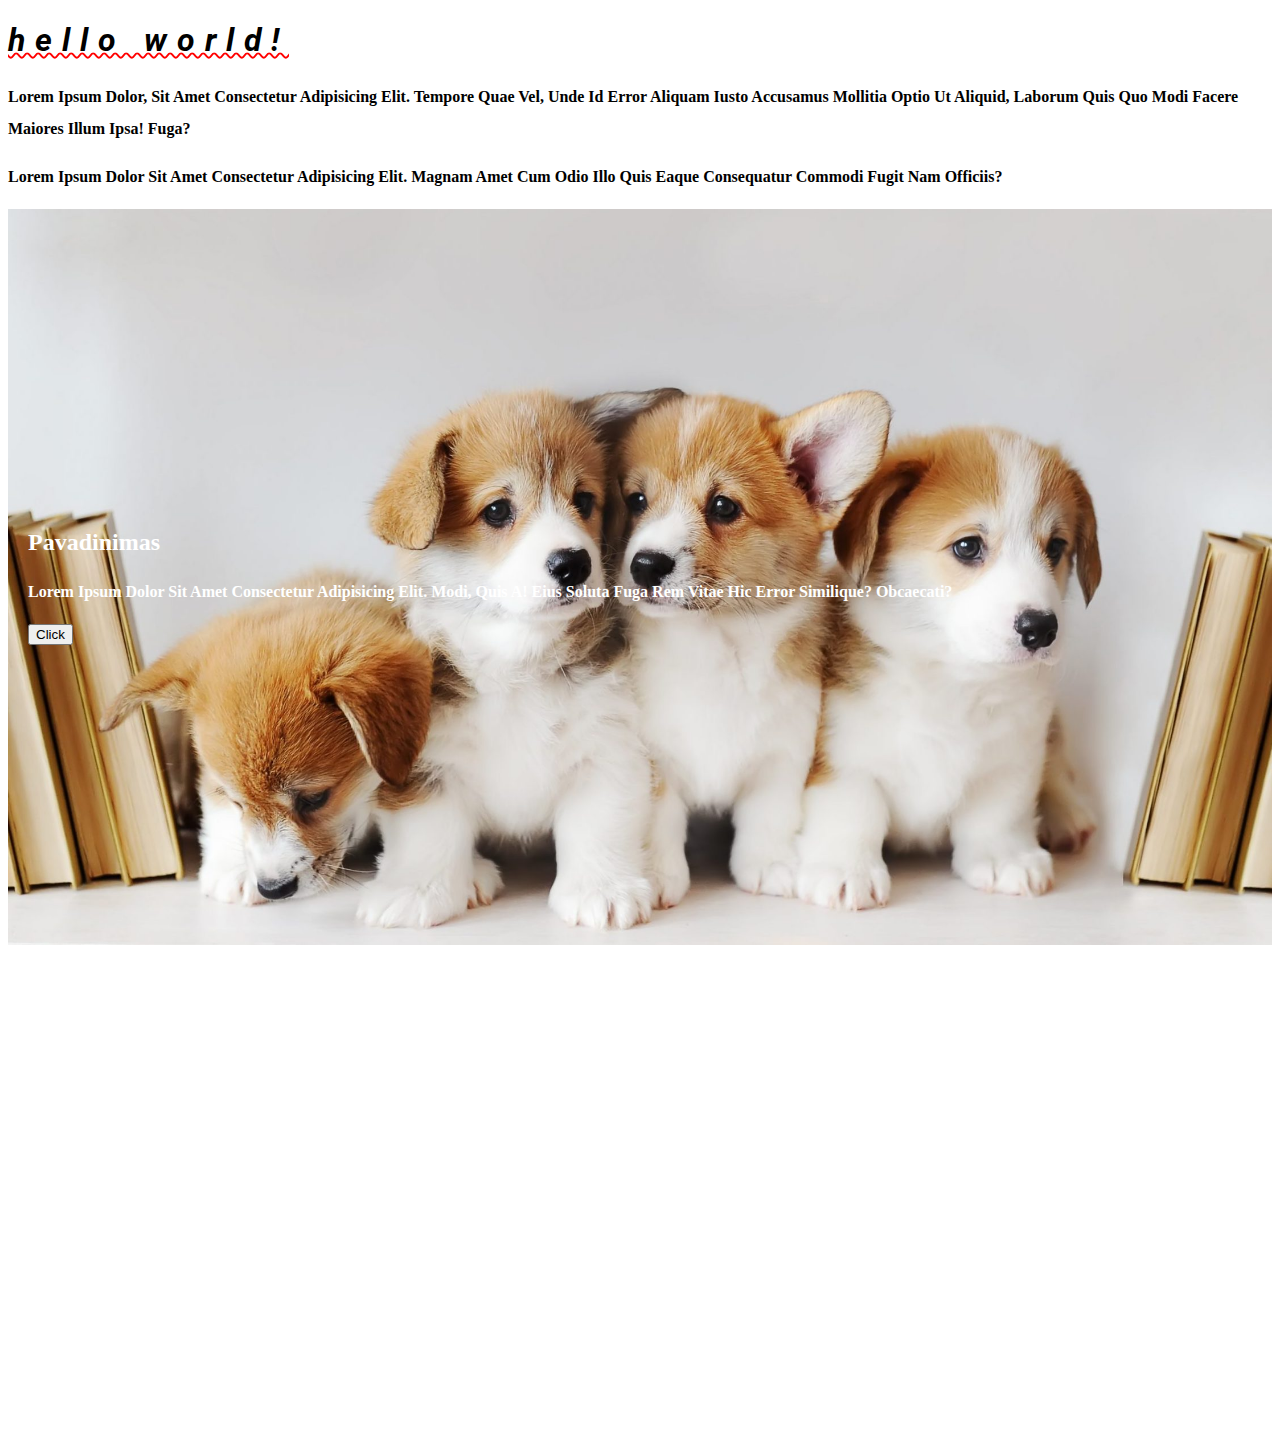
<file: 2024-05-16-css/index.html>
<!DOCTYPE html>
<html lang="en">
<head>
  <meta charset="UTF-8">
  <meta name="viewport" content="width=device-width, initial-scale=1.0">
  <title>Document</title>
  <link rel="preconnect" href="https://fonts.googleapis.com">
  <link rel="preconnect" href="https://fonts.gstatic.com" crossorigin>
  <link href="https://fonts.googleapis.com/css2?family=Bitter:ital,wght@0,100..900;1,100..900&family=Roboto:ital,wght@0,400;0,700;1,400;1,700&display=swap" rel="stylesheet">
  
  <link rel="stylesheet" href="style.css">
</head>
<body>
  <h1>hElLo WoRld!</h1>
  <p>Lorem ipsum dolor, sit amet consectetur adipisicing elit. Tempore quae vel, unde id error aliquam iusto accusamus mollitia optio ut aliquid, laborum quis quo modi facere maiores illum ipsa! Fuga?</p>

  <p>Lorem ipsum dolor sit amet consectetur adipisicing elit. Magnam amet cum odio illo quis eaque consequatur commodi fugit nam officiis?</p>

  <div>
    <h2>Pavadinimas</h2>
    <p>Lorem ipsum dolor sit amet consectetur adipisicing elit. Modi, quis a! Eius soluta fuga rem vitae hic error similique? Obcaecati?</p>
    <button>Click</button>
  </div>
</body>
</html>
</file>
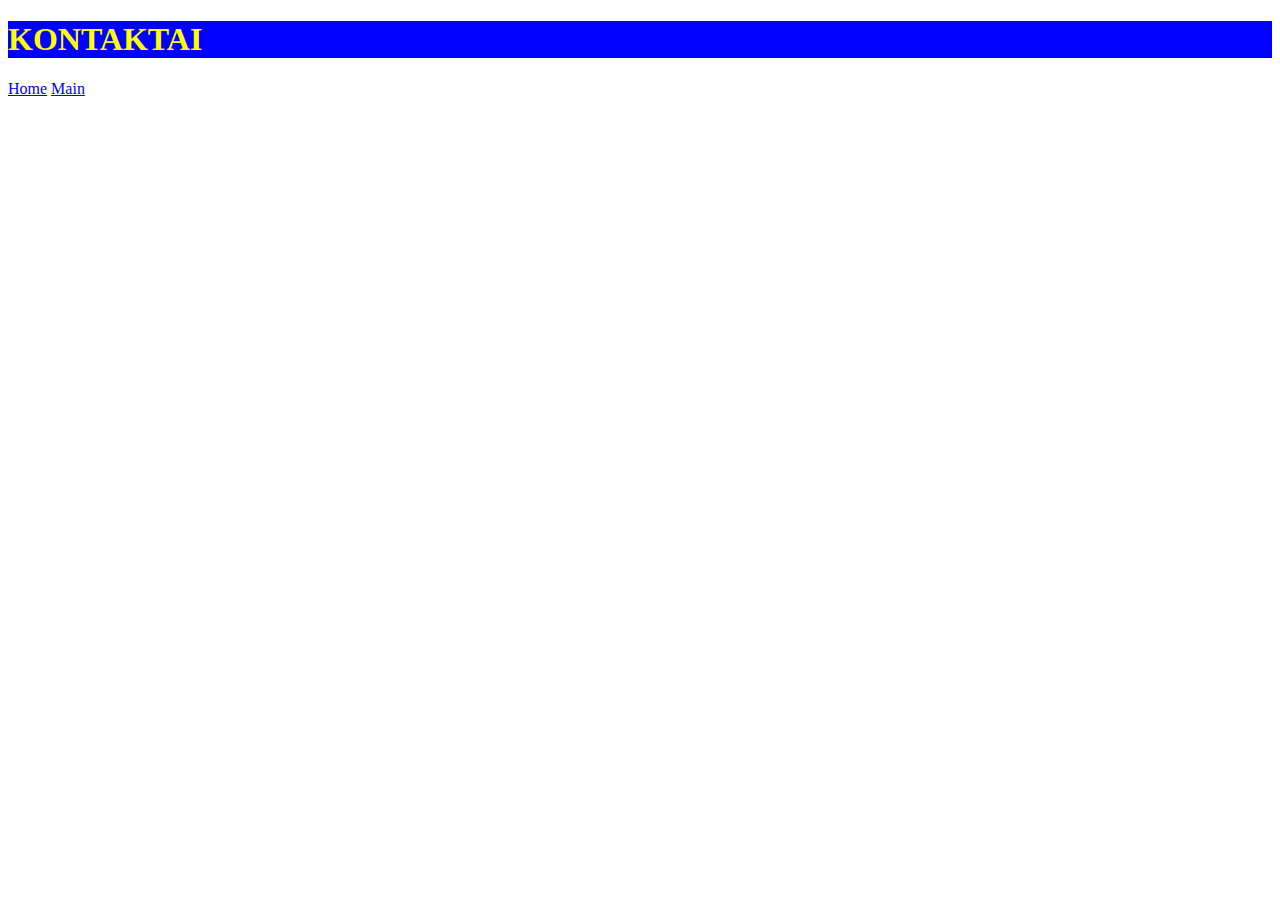
<file: 2024-05-08-html/kontaktai.html>
<!DOCTYPE html>
<html lang="en">
<head>
  <meta charset="UTF-8">
  <meta name="viewport" content="width=device-width, initial-scale=1.0">
  <title>Document</title>

  <!-- <style>

    h1 {
      color: aquamarine;
      background-color: blue;
      text-transform: uppercase;
    }

  </style> -->

  <link rel="stylesheet" href="style.css">

</head>
<body>
  <h1>Kontaktai</h1>

  <a href="/index.html">Home</a>
  <a href="/">Main</a>
</body>
</html>
</file>
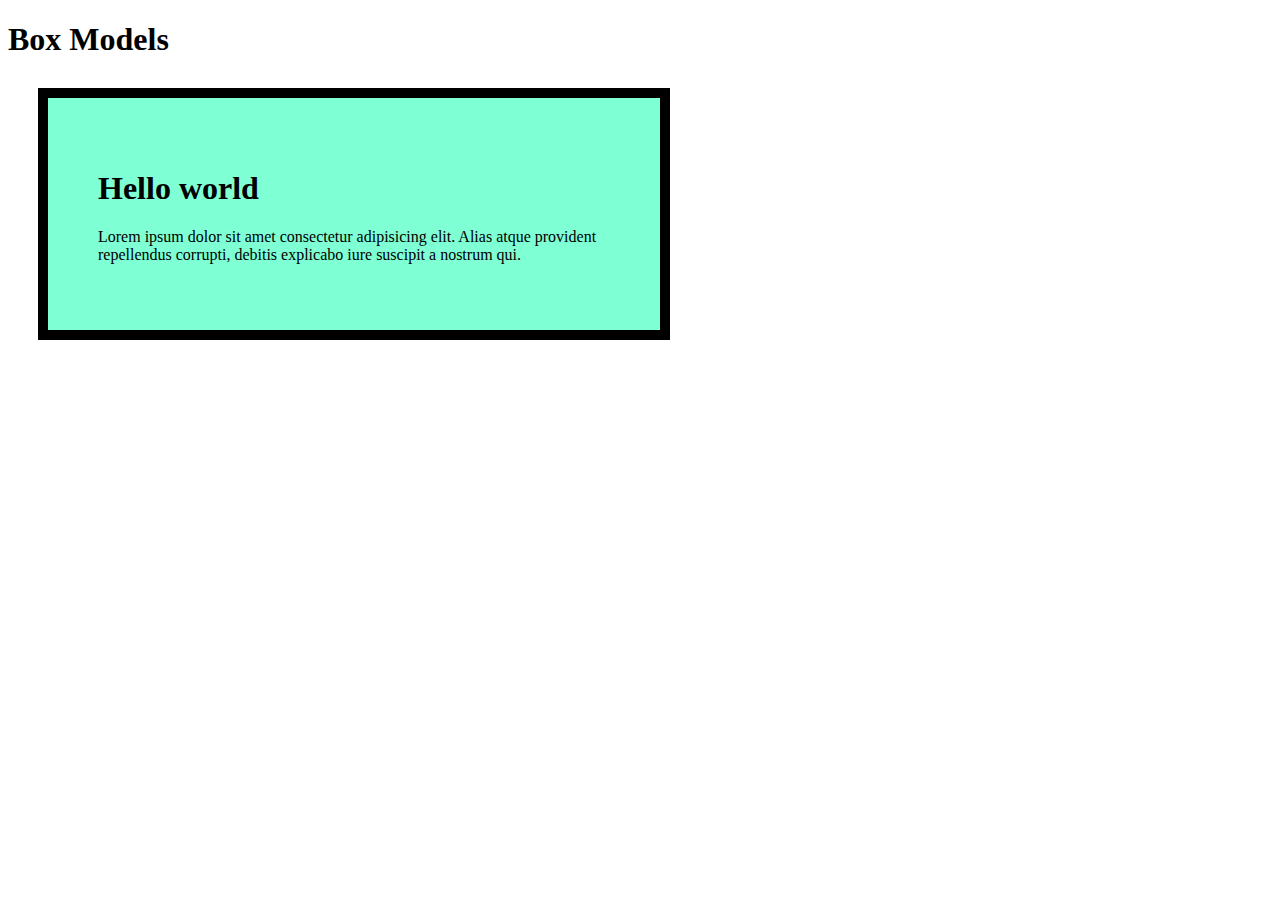
<file: 2024-05-16-css/box-model.html>
<!DOCTYPE html>
<html lang="en">
<head>
  <meta charset="UTF-8">
  <meta name="viewport" content="width=device-width, initial-scale=1.0">
  <title>Box Sizing</title>
  <link rel="stylesheet" href="box-model.css">
</head>
<body>
  
  <h1>Box Models</h1>

  <div class="container">
    <h1>Hello world</h1>
    <p>Lorem ipsum dolor sit amet consectetur adipisicing elit. Alias atque provident repellendus corrupti, debitis explicabo iure suscipit a nostrum qui.</p>
  </div>

  <iframe width="560" height="315" src="https://www.youtube.com/embed/wi8kF8UniUI?si=GYMFDQhHfg45pu9S" title="YouTube video player" frameborder="0" allow="accelerometer; autoplay; clipboard-write; encrypted-media; gyroscope; picture-in-picture; web-share" referrerpolicy="strict-origin-when-cross-origin" allowfullscreen></iframe>

  <iframe src="https://www.google.com/maps/embed?pb=!1m18!1m12!1m3!1d36712.90092495276!2d23.862208673984668!3d54.89315745185625!2m3!1f0!2f0!3f0!3m2!1i1024!2i768!4f13.1!3m3!1m2!1s0x46e7220d5a2a2a81%3A0xe2ff4d513fc5e87d!2sCentro%20sen.%2C%20Kaunas%2C%20Kaunas%20City%20Municipality!5e0!3m2!1sen!2slt!4v1716222950128!5m2!1sen!2slt" width="600" height="450" style="border:0;" allowfullscreen="" loading="lazy" referrerpolicy="no-referrer-when-downgrade"></iframe>

</body>
</html>
</file>
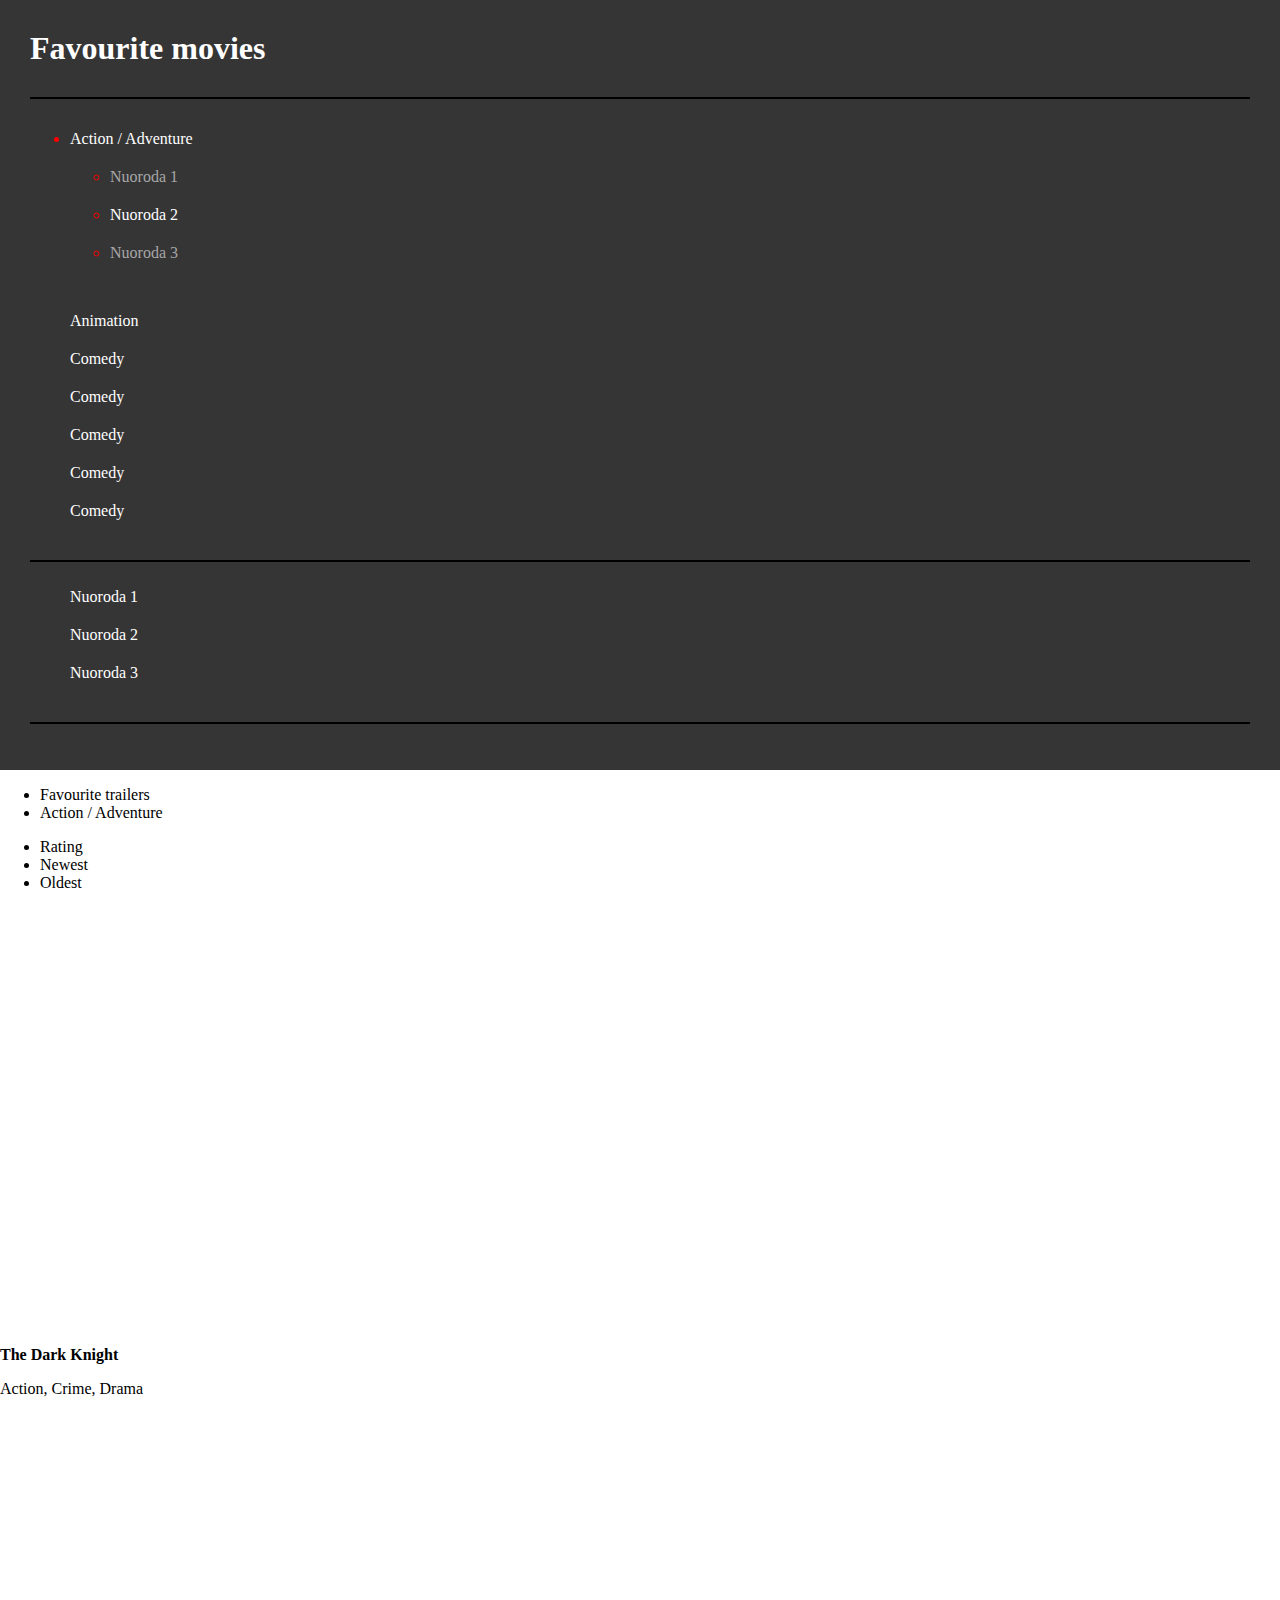
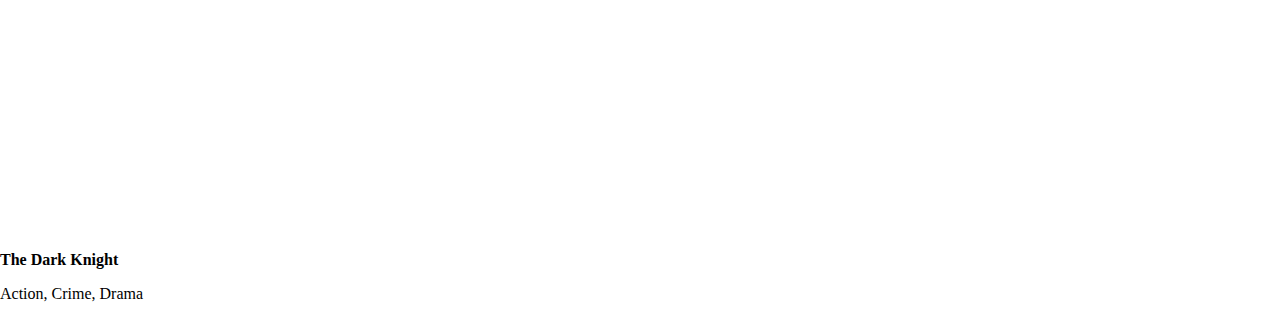
<file: 2024-05-16-css/movies.html>
<!DOCTYPE html>
<html lang="en">
<head>
  <meta charset="UTF-8">
  <meta name="viewport" content="width=device-width, initial-scale=1.0">
  <title>Document</title>
  <link rel="stylesheet" href="movies.css">
</head>
<body>
  <div class="page-wrapper">
    <div class="navigation-wrapper">
      <h1 class="page-title">Favourite movies</h1>

      <div class="navigation">

        <ul class="navigation-list">
          <li class="navigation-item active">
            <a href="#" class="navigation-link">Action / Adventure</a>

            <ul class="navigation-list navigation-inner-list">
              <li class="navigation-item">
                <a href="#" class="navigation-link">Nuoroda 1</a>
              </li>
              <li class="navigation-item active">
                <a href="#" class="navigation-link">Nuoroda 2</a>
              </li>
              <li class="navigation-item">
                <a href="#" class="navigation-link">Nuoroda 3</a>
              </li>
            </ul>
          </li>
          
          <li class="navigation-item">
            <a href="#" class="navigation-link">Animation</a>
          </li>
          
          <li class="navigation-item">
            <a href="#" class="navigation-link">Comedy</a>
          </li>

          <li class="navigation-item">
            <a href="#" class="navigation-link">Comedy</a>
          </li>

          <li class="navigation-item">
            <a href="#" class="navigation-link">Comedy</a>
          </li>

          <li class="navigation-item">
            <a href="#" class="navigation-link">Comedy</a>
          </li>

          <li class="navigation-item">
            <a href="#" class="navigation-link">Comedy</a>
          </li>
        </ul>

        <ul class="navigation-list">
          <li class="navigation-item">
            <a href="#" class="navigation-link">Nuoroda 1</a>
          </li>
          <li class="navigation-item">
            <a href="#" class="navigation-link">Nuoroda 2</a>
          </li>
          <li class="navigation-item">
            <a href="#" class="navigation-link">Nuoroda 3</a>
          </li>
        </ul>
      </div>
    </div>

    <div class="content-wrapper">
      <div class="content-header">
        <div class="breadcrumbs-wrapper">
          <ul class="breadcrumbs-list">
            <li class="breadcrumbs-item">Favourite trailers</li>
            <li class="breadcrumbs-item">Action / Adventure</li>
          </ul>
        </div>

        <div class="order-wrapper">
          <ul class="order-list">
            <li class="order-item">Rating</li>
            <li class="order-item">Newest</li>
            <li class="order-item">Oldest</li>
          </ul>
        </div>
      </div>

      <div class="content">
        <div class="video-wrapper">
          <iframe width="100%" height="420" src="https://www.youtube.com/embed/EXeTwQWrcwY" title="YouTube video player" frameborder="0" allow="accelerometer; autoplay; clipboard-write; encrypted-media; gyroscope; picture-in-picture" allowfullscreen></iframe>
          <h2 class="section-title">The Dark Knight</h2>
          <p class="genres-list">Action, Crime, Drama</p>
        </div>
        
        <div class="video-wrapper">
          <iframe width="100%" height="420" src="https://www.youtube.com/embed/r5X-hFf6Bwo" title="YouTube video player" frameborder="0" allow="accelerometer; autoplay; clipboard-write; encrypted-media; gyroscope; picture-in-picture" allowfullscreen></iframe>
          <h2 class="section-title">The Dark Knight</h2>
          <p class="genres-list">Action, Crime, Drama</p>
        </div>
      </div>
    </div>
  </div>
</body>
</html>
</file>
<file: 2024-05-16-css/style.css>
body {
  margin-bottom: 500px;
}

h1 {
  text-transform: lowercase;

  /* text-decoration-line: underline;
  text-decoration-color: red;
  text-decoration-style: wavy;
  text-decoration-thickness: 2px; */
  
  text-decoration: underline red wavy 2px;

  letter-spacing: 10px;

  font-family: "Roboto", sans-serif;
  font-weight: 700;
  font-style: italic;
}

p {
  text-transform: capitalize;
  text-align: start;
  line-height: 2;
  font-weight: 700;
}

div {
  padding: 300px 20px;
  color: white;
  
  /* background-image: url("https://t3.ftcdn.net/jpg/02/77/30/98/360_F_277309825_h8RvZkoyBGPDocMtippdfe3497xTrOXO.jpg"); */
  /* background-image: url("./background.jpg"); */
  
  background-color: black;
  background-image: url("./puppies.jpg");
  background-repeat: no-repeat;
  background-position: bottom center;
  background-size: cover;
}
</file>
<file: 2024-05-08-html/style.css>
h1 {
  color: yellow;
  background-color: blue;
  text-transform: uppercase;
}

div h3 {
  color: chartreuse;
}

li {
  color: green;
}

ul li {
  text-transform: uppercase;
}

span.bold-text {
  font-weight: bold;
}

.important-text {
  color: red;
  text-decoration: underline;
}

li:first-child {
  text-decoration: line-through;
}
</file>
<file: 2024-05-16-css/box-model.css>
*, *::before, *::after {
  box-sizing: border-box;
}

.container {
  background-color: aquamarine;
  padding: 50px;
  border: 10px solid black;
  margin: 30px;
  width: 50%;
}
</file>
<file: 2024-05-16-css/movies.css>
*, *::before, *::after {
  box-sizing: border-box;
}

body {
  margin: 0;
}

.section-title {
  font-size: 16px;
}

.page-title {
  border-bottom: 2px solid black;
  padding-bottom: 30px;
  margin-top: 0;
}

.navigation-wrapper {
  background-color: rgb(53, 53, 53);
  color: white;
  padding: 30px;
}

.navigation-list {
  border-bottom: 2px solid black;
  padding-bottom: 30px;
}

.navigation-inner-list {
  border: none;
}

.navigation-list a {
  color: white;
  text-decoration: none;
  display: block;
  padding: 10px 0;
}


.navigation-inner-list a {
  color: rgb(167, 167, 167);
}

.navigation-inner-list .active a {
  color: white;
}

.navigation-list li::marker {
  color: red;
}

.navigation-list li {
  list-style-type: none;
}

.navigation-list li.active {
  list-style-type: disc;
}

.navigation-inner-list li,
.navigation-inner-list li.active {
  list-style-type: circle;
}
</file>
